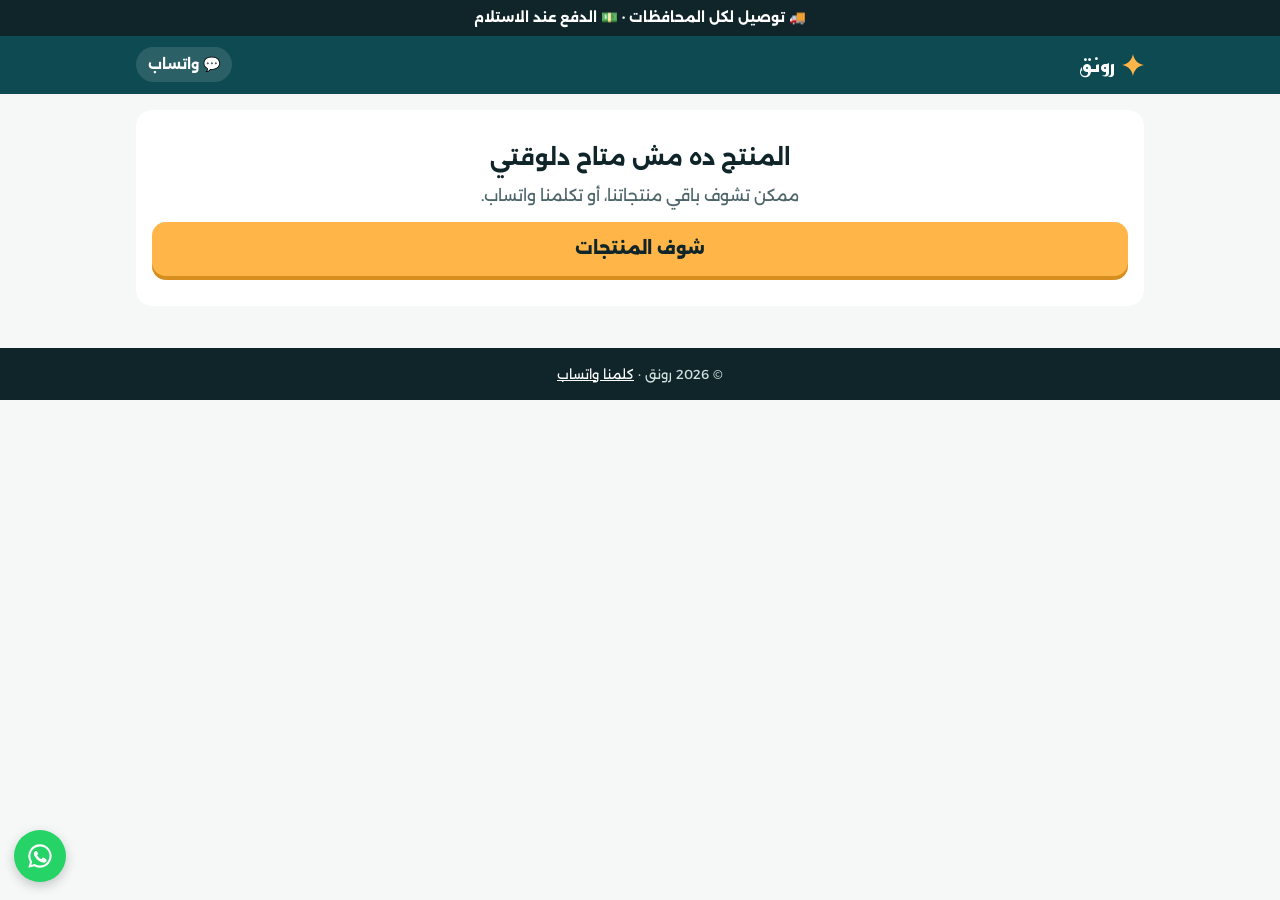
<file: p.html>
<!doctype html>
<html lang="ar" dir="rtl">
<head>
<meta charset="utf-8">
<meta name="viewport" content="width=device-width,initial-scale=1">
<title>رونق</title>
<meta name="description" content="توصيل لكل المحافظات والدفع عند الاستلام.">
<meta property="og:title" content="رونق">
<meta property="og:description" content="توصيل لكل المحافظات والدفع عند الاستلام.">
<meta name="theme-color" content="#0E4A52">
<link rel="icon" href="data:image/svg+xml,%3Csvg xmlns='http://www.w3.org/2000/svg' viewBox='0 0 24 24'%3E%3Cpath fill='%23FFB547' d='M12 0c.9 6.4 5.6 11.1 12 12-6.4.9-11.1 5.6-12 12-.9-6.4-5.6-11.1-12-12C6.4 11.1 11.1 6.4 12 0z'/%3E%3C/svg%3E">
<link rel="preconnect" href="https://fonts.googleapis.com"><link rel="preconnect" href="https://fonts.gstatic.com" crossorigin>
<link rel="stylesheet" href="https://fonts.googleapis.com/css2?family=Alexandria:wght@600;800&family=Reem+Kufi:wght@700&display=swap" media="print" onload="this.media='all'">
<link rel="stylesheet" href="style.css?v=4">
<script src="config.js?v=4"></script>
</head>
<body class="has-sticky">
<div class="topbar">🚚 توصيل لكل المحافظات · 💵 الدفع عند الاستلام</div>
<header><div class="wrap"><a class="logo" href="./"><svg viewBox="0 0 24 24" aria-hidden="true"><path fill="#FFB547" d="M12 0c.9 6.4 5.6 11.1 12 12-6.4.9-11.1 5.6-12 12-.9-6.4-5.6-11.1-12-12C6.4 11.1 11.1 6.4 12 0z"/></svg>رونق</a><a class="hdr-wa" data-wa="أهلًا، عندي سؤال" href="#" target="_blank" rel="noopener">💬 واتساب</a></div></header>
<main class="wrap"><div class="pp">
<div><div class="gal"><div class="main" id="main"></div><div class="thumbs" id="thumbs"></div></div></div>
<div class="info">
<h1 id="pname"></h1><p class="short" id="pshort"></p>
<div class="pricebox"><div class="price" id="pprice"></div><div class="mkt" id="pmkt" hidden></div><div class="mkt">+ مصاريف الشحن (95–105 ج حسب المحافظة)</div></div>
<div class="vidnote">▶️ شوف الفيديو فوق عشان تعرف المنتج بيشتغل إزاي</div>
<ul class="pts" id="pts"></ul>
<form class="order" id="order" novalidate>
<h2>اطلبه دلوقتي، وادفع لما يوصلك</h2>
<div class="f" id="f-name"><label for="name">الاسم بالكامل</label><input id="name" autocomplete="name" maxlength="80"><div class="err">اكتب اسمك (اسمين على الأقل)</div></div>
<div class="f" id="f-phone"><label for="phone">رقم الموبايل</label><input id="phone" type="tel" inputmode="tel" autocomplete="tel" placeholder="01xxxxxxxxx" maxlength="18"><div class="err">رقم مصري 11 رقم بيبدأ بـ 010 أو 011 أو 012 أو 015</div></div>
<div class="f" id="f-gov"><label for="gov">المحافظة</label><select id="gov"><option value="">اختار المحافظة</option></select><div class="err">اختار المحافظة</div></div>
<div class="f" id="f-address"><label for="address">العنوان بالتفصيل</label><textarea id="address" maxlength="250" placeholder="المنطقة، والشارع، ورقم العمارة، وعلامة مميزة"></textarea><div class="err">اكتب العنوان بالتفصيل عشان المندوب يوصلك</div></div>
<div class="f"><label>الكمية</label><div class="qty"><button type="button" id="qm">−</button><output id="qv">1</output><button type="button" id="qp">+</button></div></div>
<div class="f"><label for="note">ملاحظة (اختياري)</label><input id="note" maxlength="200" placeholder="مثلًا: كلّمني بعد الساعة 5"></div>
<div class="hp" aria-hidden="true"><label>سيب الخانة دي فاضية<input type="text" name="website" tabindex="-1" autocomplete="off"></label></div>
<div class="sum"><div><span>المنتج</span><span id="sSub"></span></div><div><span>الشحن</span><span id="sShip"></span></div><div class="tot"><span>الإجمالي</span><span id="sTot"></span></div></div>
<div class="cod">💵 مش هتدفع حاجة دلوقتي. هتدفع للمندوب لما الطلب يوصلك.</div>
<div class="formmsg" id="msg"></div>
<button class="btn" id="go" type="submit">اطلب دلوقتي</button>
<p style="text-align:center;color:var(--muted);font-size:13px;margin:8px 0 0">هنكلمك نأكد الطلب قبل ما نشحنه</p>
</form>
</div></div></main>
<div class="sticky"><div class="price" id="sPrice"></div><button class="btn" type="button" id="stickyBtn">اطلب دلوقتي</button></div>
<footer>© <span id="yr"></span> رونق · <a data-wa="أهلًا" href="#" target="_blank" rel="noopener">كلمنا واتساب</a></footer>
<a class="waf" data-wa="أهلًا، عندي سؤال عن منتج" href="#" target="_blank" rel="noopener" aria-label="كلمنا واتساب"><svg viewBox="0 0 24 24"><path d="M12 2a10 10 0 0 0-8.6 15.1L2 22l5-1.3A10 10 0 1 0 12 2zm0 18.2a8.2 8.2 0 0 1-4.2-1.1l-.3-.2-3 .8.8-2.9-.2-.3A8.2 8.2 0 1 1 12 20.2zm4.5-6.1c-.2-.1-1.5-.7-1.7-.8-.2-.1-.4-.1-.6.1l-.8 1c-.1.2-.3.2-.5.1a6.7 6.7 0 0 1-3.3-2.9c-.2-.4.2-.4.7-1.3.1-.2 0-.3 0-.4l-.8-1.8c-.2-.5-.4-.4-.6-.4h-.5a1 1 0 0 0-.7.3 3 3 0 0 0-.9 2.2 5.2 5.2 0 0 0 1.1 2.8 11.9 11.9 0 0 0 4.6 4c1.7.7 2.4.8 3.2.7.5-.1 1.5-.6 1.8-1.2.2-.6.2-1.1.1-1.2l-.4-.2z"/></svg></a>
<script src="app.js?v=4"></script>
</body>
</html>
</file>
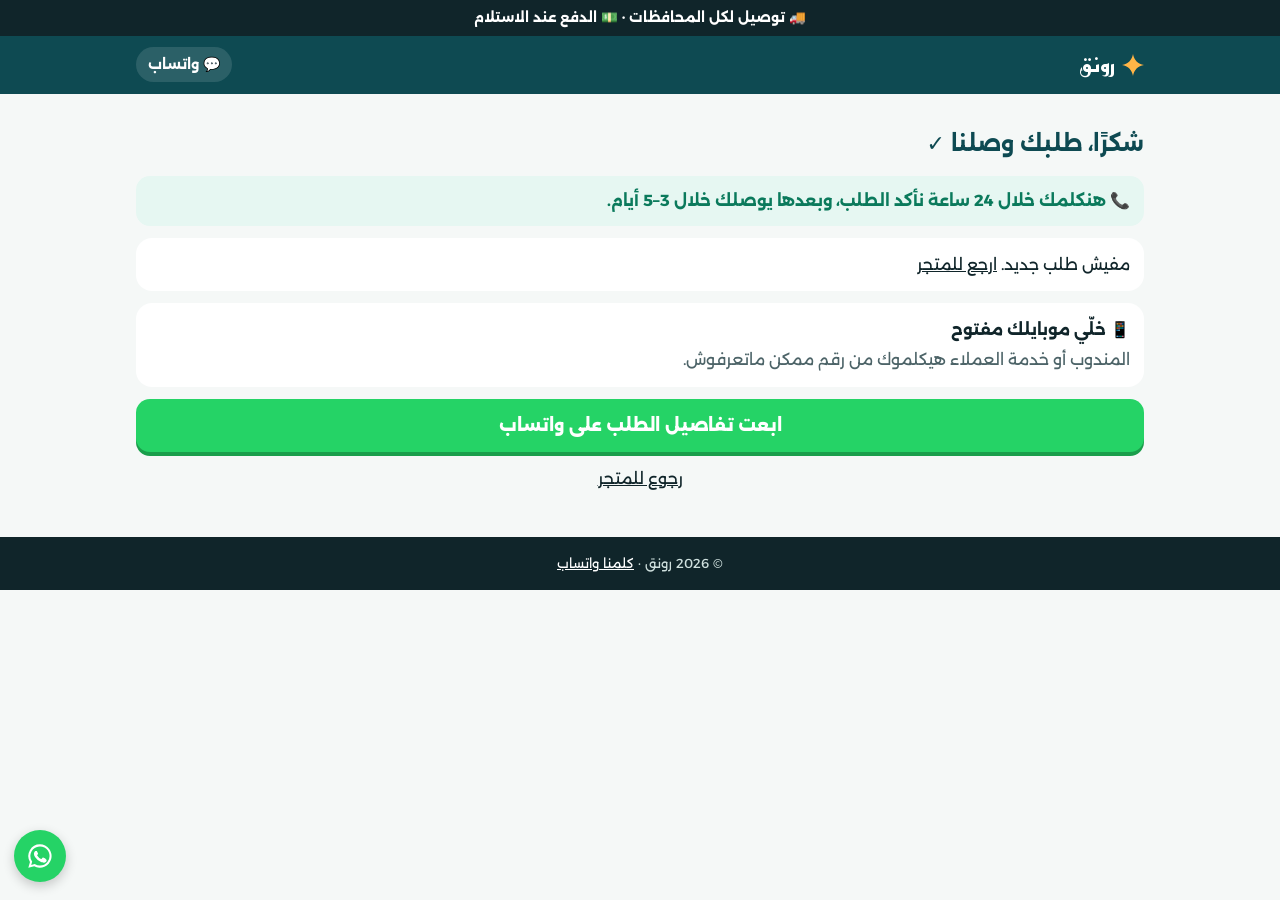
<file: thanks.html>
<!doctype html>
<html lang="ar" dir="rtl">
<head>
<meta charset="utf-8">
<meta name="viewport" content="width=device-width,initial-scale=1">
<title>شكرًا لطلبك | رونق</title>
<meta name="description" content="">
<meta property="og:title" content="شكرًا لطلبك | رونق">
<meta property="og:description" content="">
<meta name="theme-color" content="#0E4A52">
<link rel="icon" href="data:image/svg+xml,%3Csvg xmlns='http://www.w3.org/2000/svg' viewBox='0 0 24 24'%3E%3Cpath fill='%23FFB547' d='M12 0c.9 6.4 5.6 11.1 12 12-6.4.9-11.1 5.6-12 12-.9-6.4-5.6-11.1-12-12C6.4 11.1 11.1 6.4 12 0z'/%3E%3C/svg%3E">
<link rel="preconnect" href="https://fonts.googleapis.com"><link rel="preconnect" href="https://fonts.gstatic.com" crossorigin>
<link rel="stylesheet" href="https://fonts.googleapis.com/css2?family=Alexandria:wght@600;800&family=Reem+Kufi:wght@700&display=swap" media="print" onload="this.media='all'">
<link rel="stylesheet" href="style.css?v=4">
<script src="config.js?v=4"></script>
</head>
<body>
<div class="topbar">🚚 توصيل لكل المحافظات · 💵 الدفع عند الاستلام</div>
<header><div class="wrap"><a class="logo" href="./"><svg viewBox="0 0 24 24" aria-hidden="true"><path fill="#FFB547" d="M12 0c.9 6.4 5.6 11.1 12 12-6.4.9-11.1 5.6-12 12-.9-6.4-5.6-11.1-12-12C6.4 11.1 11.1 6.4 12 0z"/></svg>رونق</a><a class="hdr-wa" data-wa="أهلًا، عندي سؤال" href="#" target="_blank" rel="noopener">💬 واتساب</a></div></header>
<main class="wrap" style="padding:18px 16px 30px">
<div class="box" id="offline" hidden style="background:#FFF1EC"><b>آخر خطوة: ابعتلنا الطلب على واتساب</b><p style="margin:4px 0 10px">حصلت مشكلة صغيرة في تسجيل الطلب. ابعت الرسالة زي ما هي عشان طلبك مايضيعش.</p><a class="btn wa" id="waOff" href="#" target="_blank" rel="noopener">ابعت الطلب على واتساب</a></div>
<h1 id="hi" style="font-size:22px;color:var(--pet)">شكرًا، طلبك وصلنا ✓</h1>
<div class="ok">📞 هنكلمك خلال 24 ساعة نأكد الطلب، وبعدها يوصلك خلال 3–5 أيام.</div>
<div id="thx"></div>
<div class="box"><b>📱 خلّي موبايلك مفتوح</b><p style="margin:4px 0 0;color:var(--muted)">المندوب أو خدمة العملاء هيكلموك من رقم ممكن ماتعرفوش.</p></div>
<a class="btn wa" id="waSend" href="#" target="_blank" rel="noopener">ابعت تفاصيل الطلب على واتساب</a>
<p style="text-align:center;margin-top:14px"><a href="./">رجوع للمتجر</a></p>
</main>
<footer>© <span id="yr"></span> رونق · <a data-wa="أهلًا" href="#" target="_blank" rel="noopener">كلمنا واتساب</a></footer>
<a class="waf" data-wa="أهلًا، عندي سؤال عن الكمبروسر" href="#" target="_blank" rel="noopener" aria-label="كلمنا واتساب"><svg viewBox="0 0 24 24"><path d="M12 2a10 10 0 0 0-8.6 15.1L2 22l5-1.3A10 10 0 1 0 12 2zm0 18.2a8.2 8.2 0 0 1-4.2-1.1l-.3-.2-3 .8.8-2.9-.2-.3A8.2 8.2 0 1 1 12 20.2zm4.5-6.1c-.2-.1-1.5-.7-1.7-.8-.2-.1-.4-.1-.6.1l-.8 1c-.1.2-.3.2-.5.1a6.7 6.7 0 0 1-3.3-2.9c-.2-.4.2-.4.7-1.3.1-.2 0-.3 0-.4l-.8-1.8c-.2-.5-.4-.4-.6-.4h-.5a1 1 0 0 0-.7.3 3 3 0 0 0-.9 2.2 5.2 5.2 0 0 0 1.1 2.8 11.9 11.9 0 0 0 4.6 4c1.7.7 2.4.8 3.2.7.5-.1 1.5-.6 1.8-1.2.2-.6.2-1.1.1-1.2l-.4-.2z"/></svg></a>
<script src="app.js?v=4"></script>
</body>
</html>
</file>
<file: style.css>
:root{--pet:#0E4A52;--pet2:#14636D;--gold:#FFB547;--ink:#10252A;--bg:#F5F8F7;--card:#E3ECEA;--muted:#4D6468;--red:#C2410C;--green:#0B7A5C}
*{box-sizing:border-box}
html{-webkit-text-size-adjust:100%}
body{margin:0;background:var(--bg);color:var(--ink);font-family:'Alexandria',system-ui,-apple-system,'Segoe UI',Tahoma,sans-serif;line-height:1.6}
a{color:inherit}
img,video{max-width:100%;display:block}
.wrap{max-width:1040px;margin:0 auto;padding:0 16px}
.topbar{background:var(--ink);color:#fff;text-align:center;font-size:13.5px;font-weight:700;padding:7px 12px}
header{background:var(--pet);color:#fff}
header .wrap{display:flex;align-items:center;justify-content:space-between;height:58px}
.logo{display:flex;align-items:center;gap:7px;font-family:'Reem Kufi','Alexandria',sans-serif;font-size:24px;font-weight:700;text-decoration:none;color:#fff}
.logo svg{width:22px;height:22px}
.hdr-wa{color:#fff;text-decoration:none;font-weight:700;font-size:14px;background:rgba(255,255,255,.12);border-radius:999px;padding:6px 12px}
.hero{background:linear-gradient(160deg,var(--pet),#0A3138);color:#fff;padding:26px 0 30px}
.hero h1{margin:0 0 6px;font-size:27px;line-height:1.3;color:var(--gold)}
.hero p{margin:0;opacity:.92}
.trust{display:grid;grid-template-columns:repeat(3,1fr);gap:8px;margin:16px 0 0}
.trust div{background:rgba(255,255,255,.1);border-radius:12px;padding:8px;text-align:center;font-size:12.5px;font-weight:700}
.trust b{display:block;font-size:18px}
.grid{display:grid;grid-template-columns:repeat(auto-fill,minmax(260px,1fr));gap:14px;margin:20px 0 30px}
.card{background:#fff;border-radius:16px;overflow:hidden;text-decoration:none;color:inherit;display:block;box-shadow:0 1px 0 var(--card)}
.card .im{position:relative;aspect-ratio:1/1;background:#fff}
.card .im img{width:100%;height:100%;object-fit:contain}
.tag{position:absolute;top:10px;right:10px;background:var(--gold);color:var(--ink);font-weight:800;font-size:12.5px;border-radius:999px;padding:3px 10px}
.card .b{padding:12px 14px 14px}
.card h3{margin:0 0 4px;font-size:17px}
.card p{margin:0 0 8px;color:var(--muted);font-size:14px}
.price{font-size:22px;font-weight:800;color:var(--pet)}
.price small{font-size:13px;color:var(--muted);font-weight:600}
.btn{display:flex;align-items:center;justify-content:center;gap:8px;width:100%;border:0;border-radius:14px;background:var(--gold);color:var(--ink);font:inherit;font-weight:800;font-size:17px;padding:13px 16px;cursor:pointer;text-decoration:none;box-shadow:0 4px 0 #D68E1F}
.btn:active{transform:translateY(2px);box-shadow:0 2px 0 #D68E1F}
.btn[disabled]{opacity:.6}
.btn.wa{background:#25D366;color:#fff;box-shadow:0 4px 0 #1A9E4B}
/* صفحة المنتج */
.pp{display:grid;gap:18px;margin:16px 0 30px}
@media(min-width:860px){.pp{grid-template-columns:1.05fr 1fr;align-items:start}}
.gal{background:#fff;border-radius:16px;overflow:hidden}
.gal .main{aspect-ratio:1/1;background:#000;display:flex;align-items:center;justify-content:center}
.gal .main video,.gal .main img{width:100%;height:100%;object-fit:contain;background:#fff}
.gal .main video{background:#000}
.thumbs{display:flex;gap:6px;padding:8px;overflow-x:auto}
.thumbs button{flex:none;width:64px;height:64px;border:2px solid var(--card);border-radius:10px;padding:0;background:#fff;cursor:pointer;overflow:hidden;position:relative}
.thumbs button.on{border-color:var(--pet)}
.thumbs img{width:100%;height:100%;object-fit:cover}
.thumbs .play{position:absolute;inset:0;display:flex;align-items:center;justify-content:center;background:rgba(0,0,0,.35);color:#fff;font-size:22px}
.info h1{margin:0 0 4px;font-size:24px;line-height:1.35}
.info .short{color:var(--muted);margin:0 0 10px}
.pricebox{background:#fff;border-radius:14px;padding:12px 14px;margin-bottom:12px}
.pricebox .price{font-size:28px}
.mkt{color:var(--muted);font-size:14px;font-weight:600}
.mkt b{color:var(--green)}
.pts{list-style:none;padding:0;margin:0 0 14px;display:grid;gap:7px}
.pts li{background:#fff;border-radius:12px;padding:9px 12px;font-weight:600;font-size:14.5px;position:relative;padding-inline-start:34px}
.pts li::before{content:'✓';position:absolute;inset-inline-start:12px;color:var(--green);font-weight:900}
.vidnote{background:#E6F7F2;color:var(--green);border-radius:12px;padding:8px 12px;font-size:13.5px;font-weight:700;margin-bottom:12px}
form.order{background:#fff;border-radius:16px;padding:16px}
form.order h2{margin:0 0 10px;font-size:19px;color:var(--pet)}
.f{margin-bottom:10px}
.f label{display:block;font-weight:700;margin-bottom:4px;font-size:14.5px}
.f input,.f select,.f textarea{width:100%;border:2px solid var(--card);border-radius:12px;padding:11px 12px;font:inherit;background:#fff;color:var(--ink)}
.f textarea{min-height:70px;resize:vertical}
.f .err{display:none;color:var(--red);font-size:13px;margin-top:3px}
.f.bad input,.f.bad select,.f.bad textarea{border-color:var(--red)}
.f.bad .err{display:block}
.qty{display:flex;align-items:center;gap:8px}
.qty button{width:42px;height:42px;border-radius:12px;border:2px solid var(--card);background:#fff;font-size:20px;font-weight:800;cursor:pointer}
.qty output{min-width:30px;text-align:center;font-weight:800;font-size:18px}
.sum{background:var(--bg);border-radius:12px;padding:10px 12px;margin:10px 0 12px;font-size:14.5px}
.sum div{display:flex;justify-content:space-between;padding:2px 0}
.sum .tot{font-weight:800;font-size:17px;border-top:1px dashed var(--card);margin-top:4px;padding-top:6px}
.cod{display:flex;gap:8px;align-items:center;background:#FFF8EA;border-radius:12px;padding:9px 12px;font-weight:700;font-size:14px;margin-bottom:12px}
.formmsg{display:none;background:#FFF1EC;color:var(--red);border-radius:12px;padding:10px 12px;margin-bottom:10px;font-weight:700}
.hp{position:absolute;width:1px;height:1px;overflow:hidden;opacity:0;pointer-events:none}
.sticky{position:fixed;bottom:0;left:0;right:0;background:#fff;padding:10px 16px calc(10px + env(safe-area-inset-bottom));box-shadow:0 -4px 16px rgba(0,0,0,.08);z-index:5;display:flex;gap:10px;align-items:center}
.sticky .price{font-size:19px;white-space:nowrap}
@media(min-width:860px){.sticky{display:none}}
body.has-sticky{padding-bottom:76px}
@media(min-width:860px){body.has-sticky{padding-bottom:0}}
footer{background:var(--ink);color:#cfe0de;font-size:13px;text-align:center;padding:16px}
footer a{color:#fff}
.waf{position:fixed;bottom:86px;left:14px;width:52px;height:52px;border-radius:50%;background:#25D366;display:flex;align-items:center;justify-content:center;box-shadow:0 4px 12px rgba(0,0,0,.2);z-index:6}
.waf svg{width:28px;height:28px;fill:#fff}
@media(min-width:860px){.waf{bottom:18px}}
.ok{background:#E6F7F2;color:var(--green);border-radius:14px;padding:12px 14px;font-weight:700;margin:12px 0}
.box{background:#fff;border-radius:16px;padding:14px;margin-bottom:12px}
.row{display:flex;justify-content:space-between;gap:10px;padding:4px 0;border-bottom:1px dashed var(--card)}
.row:last-child{border:0}
.pp>div{min-width:0}
.vars{display:grid;grid-template-columns:1fr 1fr;gap:8px}
.var{border:2px solid var(--card);background:#fff;border-radius:14px;padding:10px 8px;font:inherit;cursor:pointer;display:flex;flex-direction:column;align-items:center;gap:2px;color:var(--ink);position:relative}
.var b{font-size:15px}
.var span{font-size:20px;font-weight:800;color:var(--pet)}
.var em{font-style:normal;font-size:12px;font-weight:800;background:var(--gold);border-radius:999px;padding:1px 9px}
.var.on{border-color:var(--pet);background:#E6F2F1;box-shadow:0 0 0 2px var(--pet) inset}
.steps{display:grid;grid-template-columns:repeat(3,1fr);gap:8px;margin:0 0 14px}
.steps div{background:#fff;border-radius:12px;padding:10px 6px;text-align:center;font-size:13px;font-weight:700}
.steps b{display:block;font-size:22px}
.pricebox .price span{font-size:20px}.pricebox .price span b{font-size:26px}
</file>
